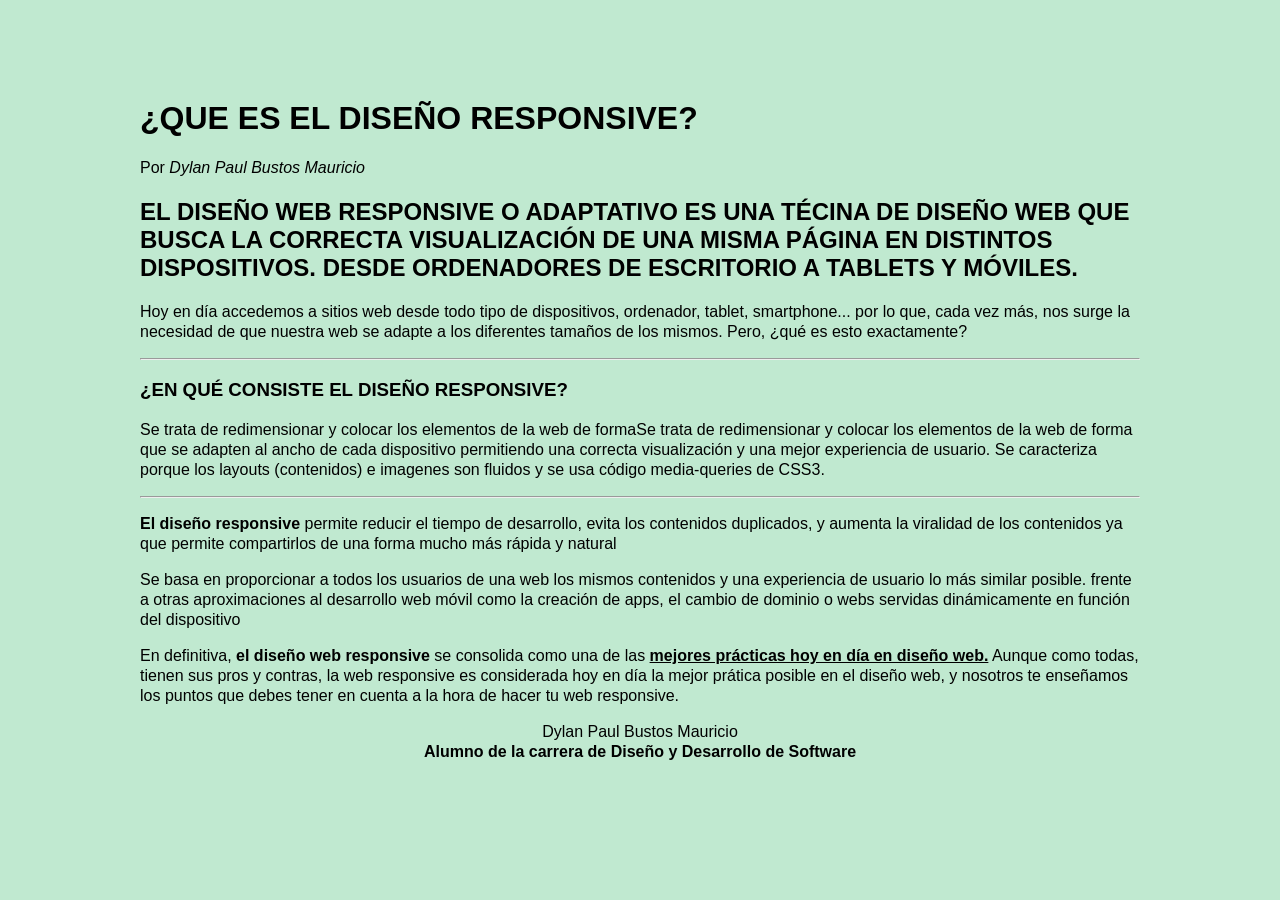
<file: sesiones/HTML5 and CSS3 - Sesion 00(Introducción al HTML.)/index.html>
<!DOCTYPE html>
<hmtl lang="en">
<head>
    <meta charset ="UTF-8">
    <meta name="viewport" content="width=device-width, initial-scale=1.0">
    <title>¿Que es el Diseño Responsive?</title>
    <style>
        body{
            margin:100px;
            font-family:Arial, Helvetica, sans-serif;
            background-color:rgb(192, 233, 208)
        }
        p{
            font-size: 16px;
            line-height: 20px;
        }
    </style>
</head>
<body>
    <blockquote>
    <h1>¿QUE ES EL DISEÑO RESPONSIVE?</h1>
    <p>Por <i> Dylan Paul Bustos Mauricio</i></p>
    <h2>EL DISEÑO WEB RESPONSIVE O ADAPTATIVO ES UNA TÉCINA DE DISEÑO WEB QUE BUSCA LA CORRECTA VISUALIZACIÓN DE UNA MISMA PÁGINA EN DISTINTOS DISPOSITIVOS. DESDE ORDENADORES DE ESCRITORIO A TABLETS Y MÓVILES.</h2>
    <P>Hoy en día accedemos a sitios web desde todo tipo de dispositivos, ordenador, tablet, smartphone... por lo que, cada vez más, nos surge la necesidad de que nuestra web se adapte a los diferentes tamaños de los mismos. Pero, ¿qué es esto exactamente?</P>
    <hr>
    <h3>¿EN QUÉ CONSISTE EL DISEÑO RESPONSIVE?</h3>
    <p>Se trata de redimensionar y colocar los elementos de la web de formaSe trata de redimensionar y colocar los elementos de la web de forma que se adapten al ancho de cada dispositivo permitiendo una correcta visualización y una mejor experiencia de usuario. Se caracteriza porque los layouts (contenidos) e imagenes son fluidos y se usa código media-queries de CSS3.</p>
    <hr>
    <p><b>El diseño responsive </b> permite reducir el tiempo de desarrollo, evita los contenidos duplicados, y aumenta la viralidad de los contenidos ya que permite compartirlos de una forma mucho más rápida y natural</p>
    <p>Se basa en proporcionar a todos los usuarios de una web los mismos contenidos y una experiencia de usuario lo más similar posible. frente a otras aproximaciones al desarrollo web móvil como la creación de apps, el cambio de dominio o webs servidas dinámicamente en función del dispositivo</p>
    <p>En definitiva, <b>el diseño web responsive</b> se consolida como una de las <b><u>mejores prácticas hoy en día en diseño web.</u></b> Aunque como todas, tienen sus pros y contras, la web responsive es considerada hoy en día la mejor prática posible en el diseño web, y nosotros te enseñamos los puntos que debes tener en cuenta a la hora de hacer tu web responsive.</p>
    <p align="center">Dylan Paul Bustos Mauricio <br><b>Alumno de la carrera de Diseño y Desarrollo de Software</b></p>
    </blockquote>
</body>
</hmtl>
</file>
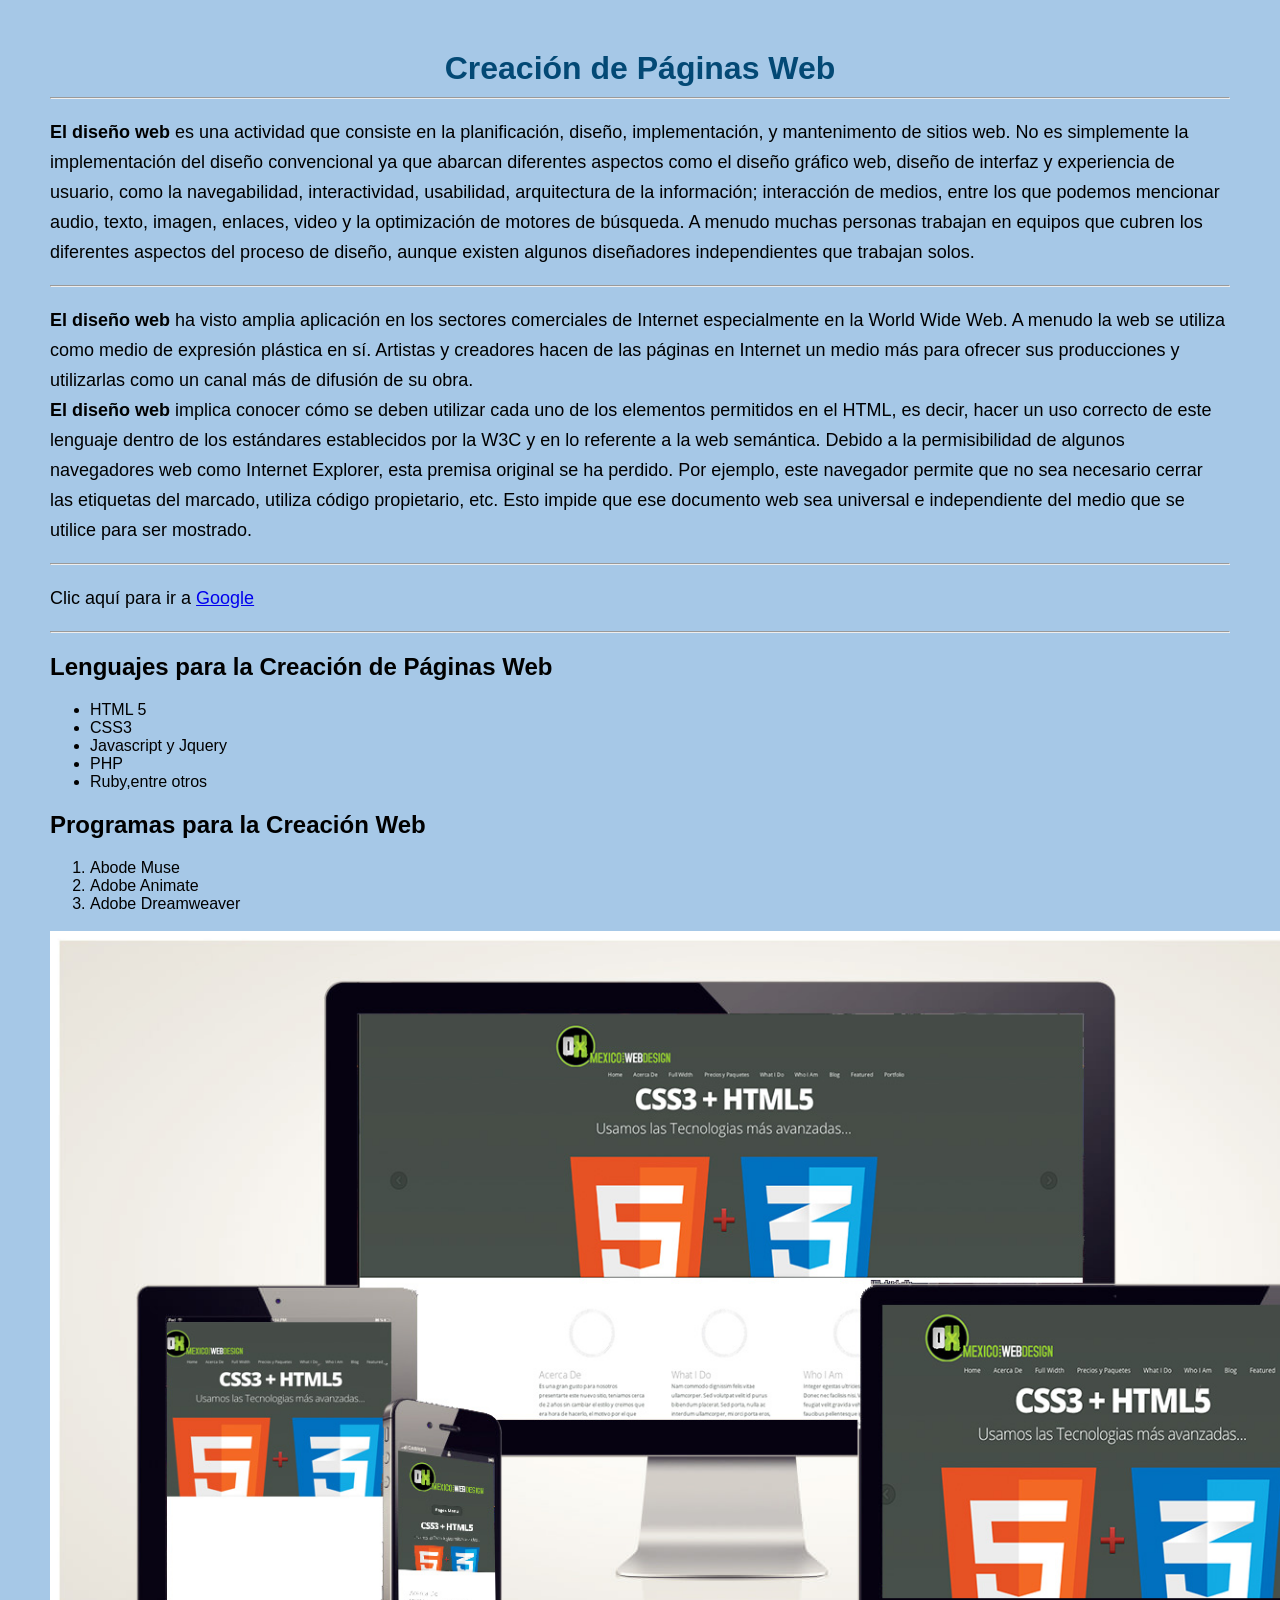
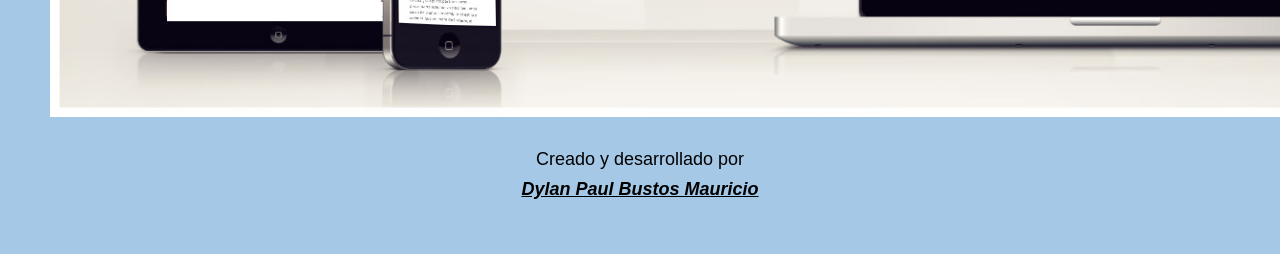
<file: sesiones/HTML5 and CSS3 - Sesion 01(Etiquetas HTML 5.)/index.html>
<!DOCTYPE html>
<html lang="en">
<head>
    <meta charset="UTF-8">
    <meta name="viewport" content="width=device-widht, initial-scale=1.0">
    <title>Páginas Web</title>
    <link rel="shortcut icon" href="img/favicon.png" type="image/x-icon">
    <style>
        body{
            margin: 50px;
            font-family: Arial, Helvetica, sans-serif;
            background-color: rgb(166, 200, 231)
        }
        h1{
            text-align: center;
            margin-bottom: 10px;
            color: rgb(3, 73, 117);
        }
        p{
            font-size: 18px;
            line-height: 30px;
        }
    </style>
</head>
<body>
    <h1>Creación de Páginas Web</h1>
    <hr>
    <p><b>El diseño web</b> es una actividad que consiste en la planificación, diseño, implementación, y mantenimento de sitios web. No es simplemente la implementación del diseño convencional ya que abarcan diferentes aspectos como el diseño gráfico web, diseño de interfaz y experiencia de usuario, como la navegabilidad, interactividad, usabilidad, arquitectura de la información; interacción de medios, entre los que podemos mencionar audio, texto, imagen, enlaces, video y la optimización de motores de búsqueda. A menudo muchas personas trabajan en equipos que cubren los diferentes aspectos del proceso de diseño, aunque existen algunos diseñadores independientes que trabajan solos.</p>
    <hr>
    <p><b>El diseño web</b> ha visto amplia aplicación en los sectores comerciales de Internet especialmente en la World Wide Web. A menudo la web se utiliza como medio de expresión plástica en sí. Artistas y creadores hacen de las páginas en Internet un medio más para ofrecer sus producciones y utilizarlas como un canal más de difusión de su obra. <br><b>El diseño web</b> implica conocer cómo se deben utilizar cada uno de los elementos permitidos en el HTML, es decir, hacer un uso correcto de este lenguaje dentro de los estándares establecidos por la W3C y en lo referente a la web semántica. Debido a la permisibilidad de algunos navegadores web como Internet Explorer, esta premisa original se ha perdido. Por ejemplo, este navegador permite que no sea necesario cerrar las etiquetas del marcado, utiliza código propietario, etc. Esto impide que ese documento web sea universal e independiente del medio que se utilice para ser mostrado.</p>
    <hr>
    <p>Clic aquí para ir a <a href="https://google.com" target="_blank"> Google</a></p>
    <hr>
    <h2>Lenguajes para la Creación de Páginas Web</h2>
    <ul>
        <li>HTML 5</li>
        <li>CSS3</li>
        <li>Javascript y Jquery</li>
        <li>PHP</li>
        <li>Ruby,entre otros</li>
    </ul>
    <h2>Programas para la Creación Web</h2>
    <ol>
        <li>Abode Muse</li>
        <li>Adobe Animate</li>
        <li>Adobe Dreamweaver</li>
    </ol>
    <div align="center">
    <p style="text-align:center;"> <img src="img/web_design.jpg" alt="Diseño web" width="1400"> </p>
    </div>
    <p align="center"> Creado y desarrollado por <br><b><i><u>Dylan Paul Bustos Mauricio</u></i></b></p>
</body>
</html>
</file>
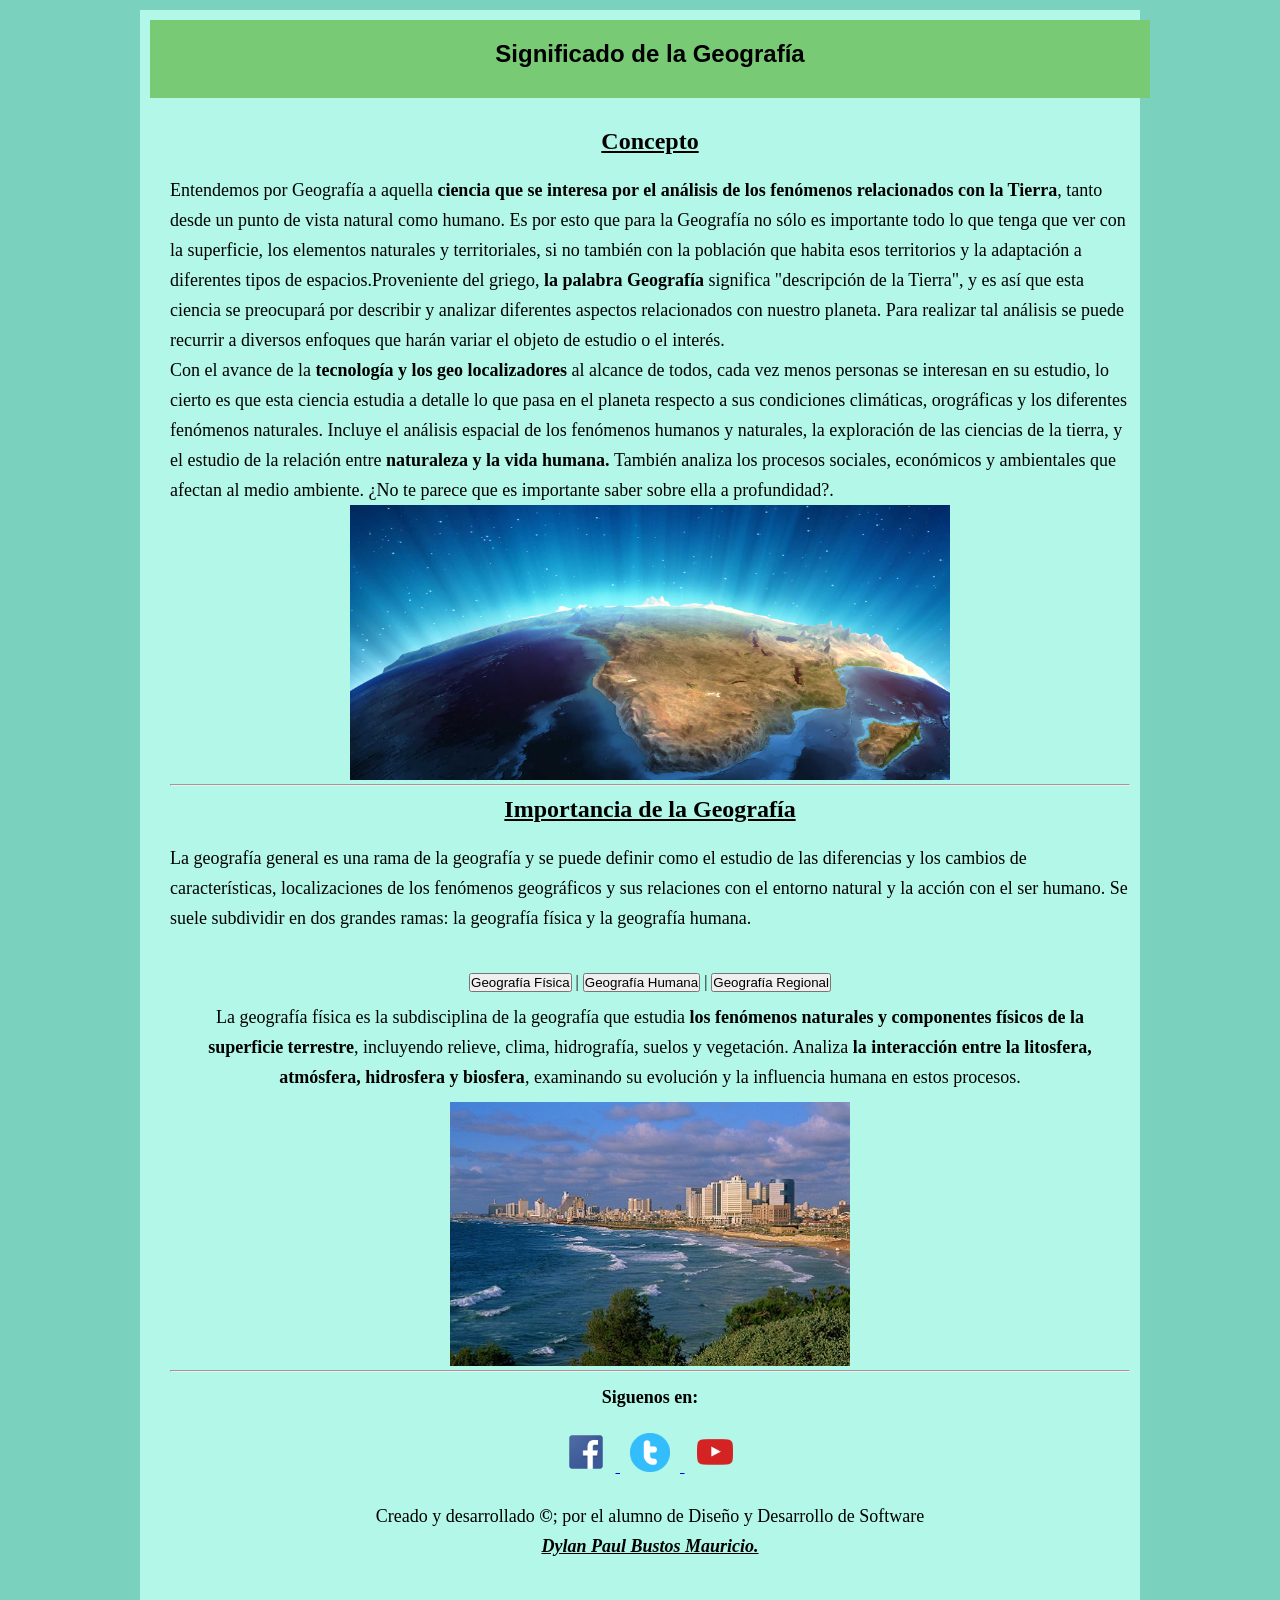
<file: sesiones/HTML5 and CSS3 - Sesion 02(Hipervinculos.)/index.html>
<!DOCTYPE html>
<html lang="en">
<head>
    <meta charset="UTF-8">
    <meta name="viewport" content="width=device-width, initial-scale=1.0">
    <title>Geografía</title>
    <link rel="shortcut icon" href="img/favicon.png" type="image/x-icon">
    <link rel="stylesheet" href="css/style.css">
</head>
<body>
    <section>
    <header>
    <h1> Significado de la Geografía</h1>
    </header>
    <blockquote>
    <main>
        <h2><u>Concepto</u></h2>
        <p>Entendemos por Geografía a aquella <b>ciencia que se interesa por el análisis de los fenómenos relacionados con la Tierra</b>, tanto desde un punto de vista natural como humano. Es por esto que para la Geografía no sólo es importante todo lo que tenga que ver con la superficie, los elementos naturales y territoriales, si no también con la población que habita esos territorios y la adaptación a diferentes tipos de espacios.Proveniente del griego, <b>la palabra Geografía </b> significa "descripción de la Tierra", y es así que esta ciencia se preocupará por describir y analizar diferentes aspectos relacionados con nuestro planeta. Para realizar tal análisis se puede recurrir a diversos enfoques que harán variar el objeto de estudio o el interés.</p>
        <p>Con el avance de la <b>tecnología y los geo localizadores </b> al alcance de todos, cada vez menos personas se interesan en su estudio, lo cierto es que esta ciencia estudia a detalle lo que pasa en el planeta respecto a sus condiciones climáticas, orográficas y los diferentes fenómenos naturales. Incluye el análisis espacial de los fenómenos humanos y naturales, la exploración de las ciencias de la tierra, y el estudio de la relación entre <b> naturaleza y la vida humana. </b> También analiza los procesos sociales, económicos y ambientales que afectan al medio ambiente. ¿No te parece que es importante saber sobre ella a profundidad?.</p>
    <div>
        <img src="img/img0.jpg" alt="Planeta" width="600px">
    </div>
    <hr>
    <h2 align="center"><u>Importancia de la Geografía</u></h2>
        <p>La geografía general es una rama de la geografía y se puede definir como el estudio de las diferencias y los cambios de características, localizaciones de los fenómenos geográficos y sus relaciones con el entorno natural y la acción con el ser humano. Se suele subdividir en dos grandes ramas: la geografía física y la geografía humana.</p>
    </main>
    <footer>
    <div align="center" class="contenedor-subtitulos">
        <button onclick="mostrar('fisica')">Geografía Física</button></span>
        <span class="separador">|</span>
        <button onclick="mostrar('humana')">Geografía Humana</button></span>
        <span class="separador">|</span>
        <button onclick="mostrar('regional')">Geografía Regional</button></span>
    </div>

    <div align="center" id="fisica" class="info-seccion">
        <p>La geografía física es la subdisciplina de la geografía que estudia <b>los fenómenos naturales y componentes físicos de la superficie terrestre</b>, incluyendo relieve, clima, hidrografía, suelos y vegetación. Analiza <b>la interacción entre la litosfera, atmósfera, hidrosfera y biosfera</b>, examinando su evolución y la influencia humana en estos procesos.</p>
        <img src="img/img1.jpg" width="400px">
    </div>

    <div align="center" id="humana" class="info-seccion" style="display:none">
        <p>La geografía humana se sitúa dentro de la geografía como una ciencia eminentemente social cuyo objeto de estudio es <b>la sociedad y su relación con el espacio físico</b>. Dentro de ella, en función del objeto específico de estudio se pueden distinguir varias áreas como son la geografía médica, la geografía del transporte, la geografía de la población, del transporte, económica, y de los territorios. También estudia al <b>ser humano y sus relaciones con el entorno.</b> La geografía humana contiene varias subdisciplinas: Geografía de la población, la geografía médica, la geografía del transporte, la geografía económica (industrial, sector servicios, turística, política, social, gerontológica, histórica, geografía rural, geografía urbana y la geografía cultural).</p>
        <img src="img/img2.jpg" width="400px">
    </div>

    <div align="center" id="regional" class="info-seccion" style="display:none">
        <p>Finalmente, la geografía regional es la rama de la geografía que estudia de manera sintética y holística <b>complejos geográficos específicos (territorios, paisajes o regiones)</b>. A diferencia de la geografía general, se centra en <b>la interacción única entre elementos físicos y humanos en áreas delimitadas</b>, siendo considerada históricamente <b>el eje central de la disciplina</b>.</p>
        <img src="img/img01.jpg" width="400px">
    </div>

    <script>
    function mostrar(id) {
        // Esconde todas las secciones
        document.querySelectorAll('.info-seccion').forEach(div => {
            div.style.display = 'none';
        });
        // Muestra solo la que clickeaste
        document.getElementById(id).style.display = 'block';
    }
    </script>
    <hr>
    <p align="center"> <b>Siguenos en:</b> </p>
        <p style="text-align: center;">
            <a href="https://www.facebook.com/" target="_blank">
                <img src="img/facebook.png" alt="Facebook" width="40" style="margin: 0 10px">
            </a>
            
            <a href="https://x.com/" target="_blank">
                <img src="img/twiter.png" alt="Twitter" width="40" style="margin: 0 10px">
            </a>
    
            <a href="https://www.youtube.com/" target="_blank">
                <img src="img/youtube.png" alt="YouTube" width="40" style="margin: 0 10px;">
            </a>
        </p>
    <p align="center"> Creado y desarrollado <b>&copy</b>; por el alumno de Diseño y Desarrollo de Software <br><b><i><u>Dylan Paul Bustos Mauricio.</u></i></b></p>
    </footer>
    </blockquote>
    </section>
</body>
</html>
</file>
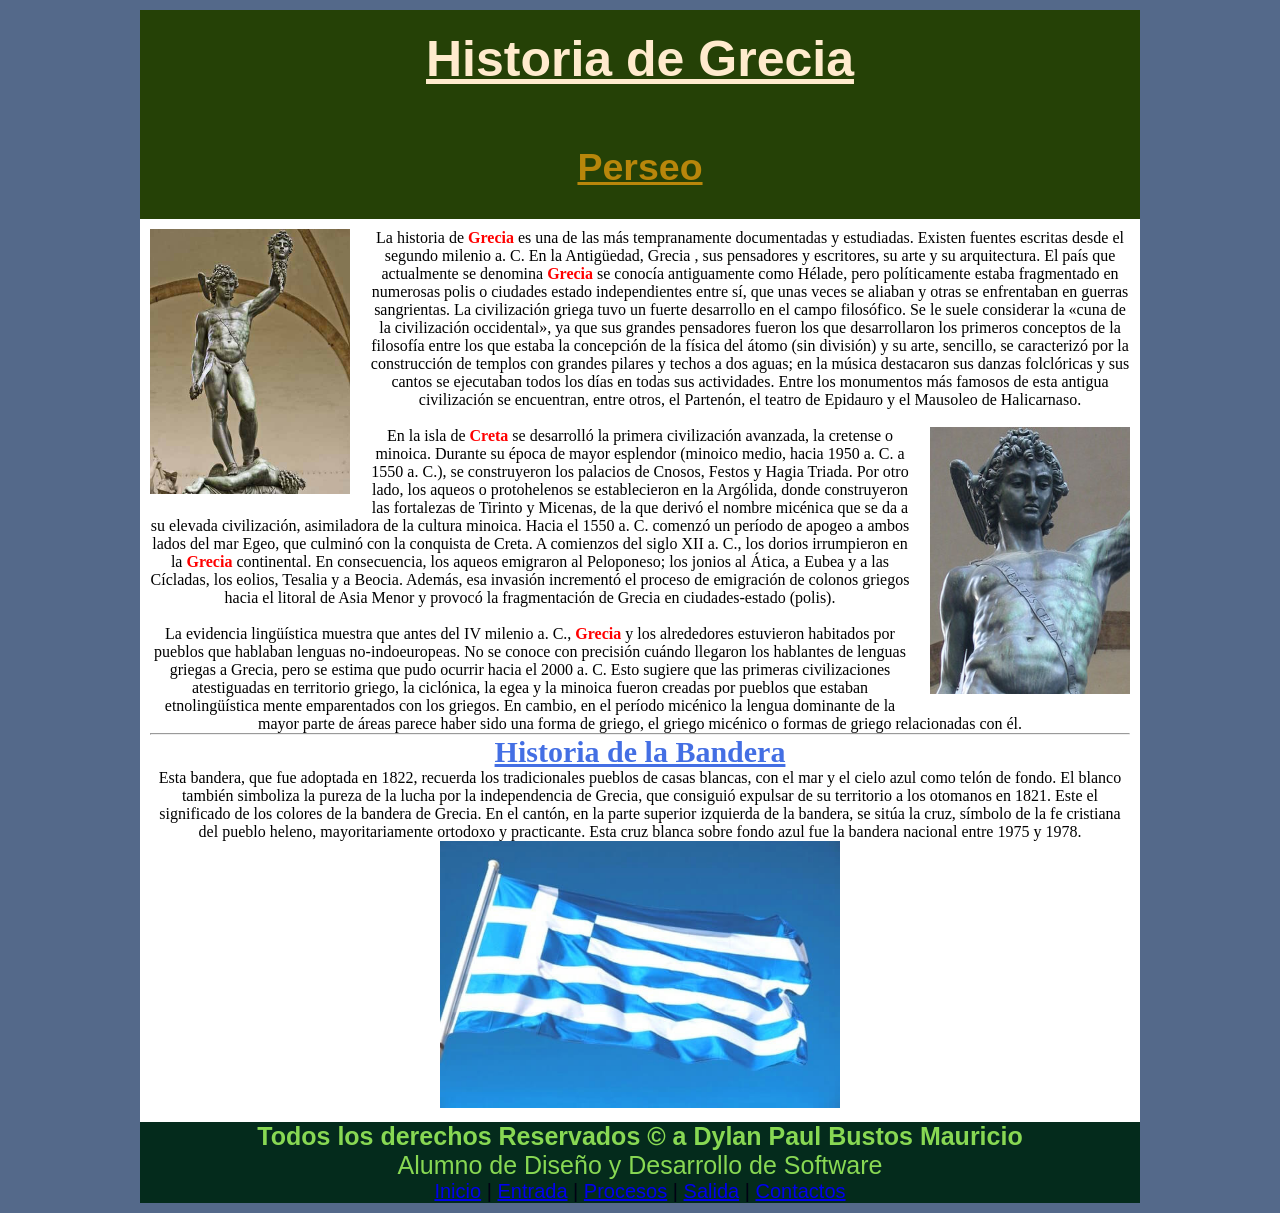
<file: sesiones/HTML5 and CSS3 - Sesion 03(Diagramar con HTML5 y CSS3.)/index.html>
<!DOCTYPE html>
<html lang="en">
<head>
    <meta charset="UTF-8">
    <meta name="viewport" content="width=device-width, initial-scale=1.0">
    <title>Semidioses: Perseo</title>
    <link rel="shortcut-icon" href="img/grecia.png" type="image/x-icon">
    <link rel="stylesheet" href="css/style.css">
</head>
<body>

    <header>
        <h1><b><u>Historia de Grecia</u></b></h1>
        <br>
        <h2><b><u>Perseo</u></b></h2>
    </header>

    <section>
        <img src="perseo.jpg" alt="Perseo" width="200px" id="img-izq">
        <p>La historia de  <span class="resaltado">Grecia</span> es una de las más tempranamente documentadas y estudiadas. Existen fuentes escritas desde el segundo milenio a. C. En la Antigüedad, Grecia , sus pensadores y escritores, su arte y su arquitectura. El país que actualmente se denomina <span class="resaltado">Grecia</span> se conocía antiguamente como Hélade, pero políticamente estaba fragmentado en numerosas polis o ciudades estado independientes entre sí, que unas veces se aliaban y otras se enfrentaban en guerras sangrientas. La civilización griega tuvo un fuerte desarrollo en el campo filosófico. Se le suele considerar la «cuna de la civilización occidental», ya que sus grandes pensadores fueron los que desarrollaron los primeros conceptos de la filosofía entre los que estaba la concepción de la física del átomo (sin división) y su arte, sencillo, se caracterizó por la construcción de templos con grandes pilares y techos a dos aguas; en la música destacaron sus danzas folclóricas y sus cantos se ejecutaban todos los días en todas sus actividades. Entre los monumentos más famosos de esta antigua civilización se encuentran, entre otros, el Partenón, el teatro de Epidauro y el Mausoleo de Halicarnaso.</p>
        <div class="clear"> </div>
        <br>
        <img src="perseo2.jpg" alt="Escultura" width="200px" id="img-der">
        <p>En la isla de <span class="resaltado">Creta</span> se desarrolló la primera civilización avanzada, la cretense o minoica. Durante su época de mayor esplendor (minoico medio, hacia 1950 a. C. a 1550 a. C.), se construyeron los palacios de Cnosos, Festos y Hagia Triada. Por otro lado, los aqueos o protohelenos se establecieron en la Argólida, donde construyeron las fortalezas de Tirinto y Micenas, de la que derivó el nombre micénica que se da a su elevada civilización, asimiladora de la cultura minoica. Hacia el 1550 a. C. comenzó un período de apogeo a ambos lados del mar Egeo, que culminó con la conquista de Creta. A comienzos del siglo XII a. C., los dorios irrumpieron en la <span class="resaltado">Grecia</span> continental. En consecuencia, los aqueos emigraron al Peloponeso; los jonios al Ática, a Eubea y a las Cícladas, los eolios, Tesalia y a Beocia. Además, esa invasión incrementó el proceso de emigración de colonos griegos hacia el litoral de Asia Menor y provocó la fragmentación de Grecia en ciudades-estado (polis).</p>
        <div class="clear"> </div>
        <br>
        <p>La evidencia lingüística muestra que antes del IV milenio a. C., <span class="resaltado"> Grecia</span> y los alrededores estuvieron habitados por pueblos que hablaban lenguas no-indoeuropeas. No se conoce con precisión cuándo llegaron los hablantes de lenguas griegas a Grecia, pero se estima que pudo ocurrir hacia el 2000 a. C. Esto sugiere que las primeras civilizaciones atestiguadas en territorio griego, la ciclónica, la egea y la minoica fueron creadas por pueblos que estaban etnolingüística mente emparentados con los griegos. En cambio, en el período micénico la lengua dominante de la mayor parte de áreas parece haber sido una forma de griego, el griego micénico o formas de griego relacionadas con él.</p>
        <hr>
        <h3><b><u>Historia de la Bandera</u></b></h3>
        <p>Esta bandera, que fue adoptada en 1822, recuerda los tradicionales pueblos de casas blancas, con el mar y el cielo azul como telón de fondo. El blanco también simboliza la pureza de la lucha por la independencia de Grecia, que consiguió expulsar de su territorio a los otomanos en 1821. Este el significado de los colores de la bandera de Grecia. En el cantón, en la parte superior izquierda de la bandera, se sitúa la cruz, símbolo de la fe cristiana del pueblo heleno, mayoritariamente ortodoxo y practicante. Esta cruz blanca sobre fondo azul fue la bandera nacional entre 1975 y 1978.</p>
        <div align="center">
        <img src="bander.jpg" alt="Bandera" width="400px">
        </div>
    </section>
    <footer>
        <div class="copyright">
        <p><b>Todos los derechos Reservados &copy; a Dylan Paul Bustos Mauricio</b></p>
        <p>Alumno de Diseño y Desarrollo de Software</p>
        </div>
        <nav class="menu-inferior">
            <a href="#">Inicio</a>
            <span class="separador">|</span>
            <a href="#">Entrada</a>
            <span class="separador">|</span>
            <a href="#">Procesos</a>
            <span class="separador">|</span>
            <a href="#">Salida</a>
            <span class="separador">|</span>
            <a href="#">Contactos</a>
        </nav>
    </footer>
</body>
</html>
</file>
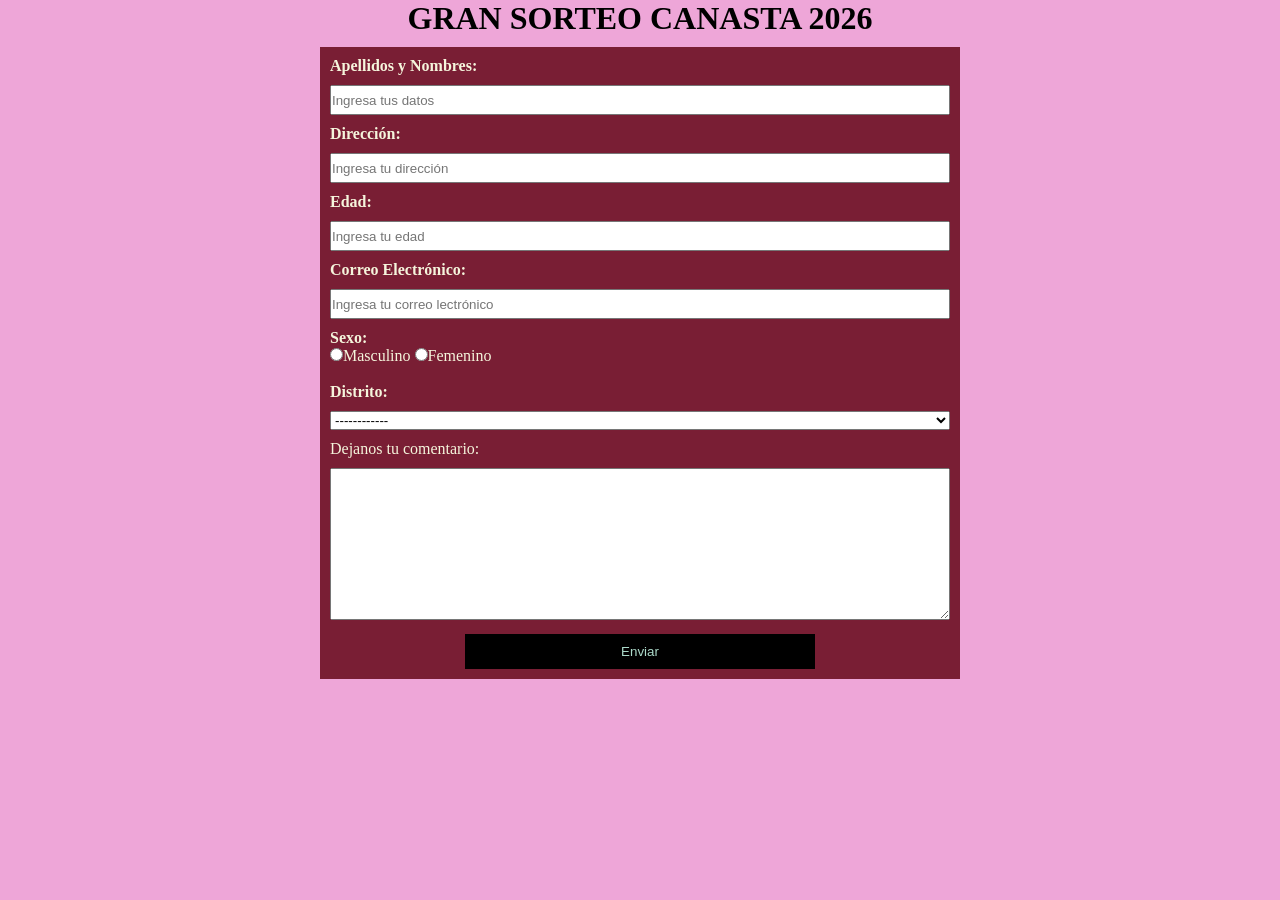
<file: sesiones/SESION 4 (TAREA)/index.html>
<!DOCTYPE html>
<html lang="en">
<head>
    <meta charset="UTF-8">
    <meta name="viewport" content="width=device-width, initial-scale=1.0">
    <title>Gran Sorteo 2026</title>
    <link rel="stylesheet" href="style/style.css">
</head>
<body>
    <h1>GRAN SORTEO CANASTA 2026</h1>
    <div class="formulario">
        <form action="">
            <p><b>Apellidos y Nombres: </b></p>
            <input type="text" placeholder="Ingresa tus datos">
            <br>
            <p><b>Dirección: </b></p>
            <input type="text" placeholder="Ingresa tu dirección">
            <br>
            <p><b>Edad: </b></p>
            <input type="number" placeholder="Ingresa tu edad">
            <br>
            <p><b>Correo Electrónico: </b></p>
            <input type="email" placeholder="Ingresa tu correo lectrónico">
            <br>
            <p><b>Sexo: </b></p>
            <input type="radio" name="sexo">Masculino
            <input type="radio" name="sexo">Femenino
            <br>
            <br>
            <p><b>Distrito: </b></p>
            <select name="distrito" id="">
                <option>------------</option>
                <option>El Angustino</option>
                <option>La Molina</option>
                <option>San Isidro</option>
                <option>Ate</option>
                <option>San Juan de Miraflores</option>
                <option>San Juan de Lurigancho</option>
            </select>
            <p>Dejanos tu comentario: </p>
            <textarea name="" id="" cols="30" rows="10"></textarea>
            <br>
            <input type="submit" value="Enviar">
        </form>
    </div>
</body>
</html>
</file>
<file: sesiones/HTML5 and CSS3 - Sesion 02(Hipervinculos.)/css/style.css>
*{
    margin: 0;
    padding: 0;
    box-sizing: border-box;
}
body{
    margin: 10px;
    font-family:Georgia, 'Times New Roman', Times, serif;
    background-color: rgb(121, 209, 190);
}
header{
    width: 1000px;
    background: rgb(120, 202, 117);
    margin:auto;
    font-family: Verdana, Geneva, Tahoma, sans-serif;
    padding: 10px;
}
h1{
    text-align: center;
    margin-bottom: 10px;
    font-family: 'Franklin Gothic Medium', 'Arial Narrow', Arial, sans-serif;
    padding: 10px;
}
section{
    width: 1000px;
    background:rgb(178, 247, 232);
    margin: auto;
    padding: 10px;
}
main{
    width: 1000px;
    margin: auto;
    padding: 20px;
    overflow: hidden;
}
div { 
    text-align: center;
}
h2{
    text-align: center;
    margin-bottom: 10px;
    padding: 10px;
}
p{
    font-size: 18px;
    line-height: 30px;
}
footer{
    width: 1000px;
    margin: auto;
    padding: 20px;
}
footer p{
    text-align: center;
    margin: auto;
    padding: 10px;
}
</file>
<file: sesiones/HTML5 and CSS3 - Sesion 03(Diagramar con HTML5 y CSS3.)/css/style.css>
*{
    margin: 0;
    padding: 0;
    box-sizing: border-box;
}
body{
    font-family: 'Times New Roman', Times, serif;
    background-color: rgb(84, 105, 138);
    padding: 10px;
}
header{
    width: 1000px;
    background:rgb(37, 65, 6);
    margin: auto;
    font-family:'Times New Roman', Times, serif;
    font-size: 25px;
    padding: 10px;
}
h1{
    text-align: center;
    color: blanchedalmond;
    margin-bottom: 10px;
    font-family:'Gill Sans', 'Gill Sans MT', Calibri, 'Trebuchet MS', sans-serif;
    padding: 10px;
}
h2{
    text-align: center;
    color: darkgoldenrod;
    margin-bottom: 10px;
    font-family:'Franklin Gothic Medium', 'Arial Narrow', Arial, sans-serif;
    padding: 10px;
}
h3{
    text-align: center;
    margin: auto;
    color: #446fe4;
    font-size: 30px;
}
section{
    text-align: center;
    width: 1000px;
    margin: auto;
    background: white;
    padding: 10px;
}
#img-izq{
    float: left;
    margin-right: 20px;
    margin-bottom: 10px;
    width: 200px;
}
#img-der{
    float: right;
    margin-left: 20px;
    margin-bottom: 10px;
    width: 200px;
}
footer{
    text-align: center;
    color: #88d853;
    width: 1000px;
    background: rgb(4, 43, 28);
    margin: auto;
    font-family:Arial, Helvetica, sans-serif;
    font-size: 25px;
}
nav{
    color: rgb(1, 1, 19);
    font-size: 20px;
}
.resaltado{
    color: red;
    font-weight: bold;
}
</file>
<file: sesiones/SESION 4 (TAREA)/style/style.css>
*{
    margin: 0;
    padding: 0;
    box-sizing: border-box;
}
body{
    background: rgb(238, 166, 216);
    font-family: Tahoma;
}
h1{
    text-align: center;
    margin-bottom: 10px;
}
.formulario{
    width: 50%;
    margin: auto;
    background: rgb(121, 30, 52);
    color: beige;
    padding: 10px;
}
input[type="text"], input[type="number"], input[type="email"]{
    width: 100%;
    height: 30px;
    margin:10px 0px 10px 0px;
}
input[type="text"]:focus, input[type="number"]:focus, input[type="email"]:focus{
    outline:0 none;
}
select, textarea{
    width: 100%;
    margin: 10px 0px 10px 0px;
}
select:focus, textarea:focus{
    outline:0 none;
}

input[type="submit"]{
    width: 350px;
    background: black;
    margin: auto;
    padding: 10px;
    color: rgb(172, 218, 202);
    border:0 none;
    display: block;
}
/*Mediaqueris para Tablets*/
 @media only screen and (max-width: 980px) {
    .formulario {
        width: 80%;
        background:rgb(235, 31, 235);
    }
}
/*Mediaqueris para Celulares*/
 @media only screen and (max-width: 480px) {
    h1{
        color: blue;
    }
    .formulario {
        width:98%;
        background:rgb(33, 3, 102);
    }
    input[type="submit"]{
        width: 100%;
    }
}
</file>
